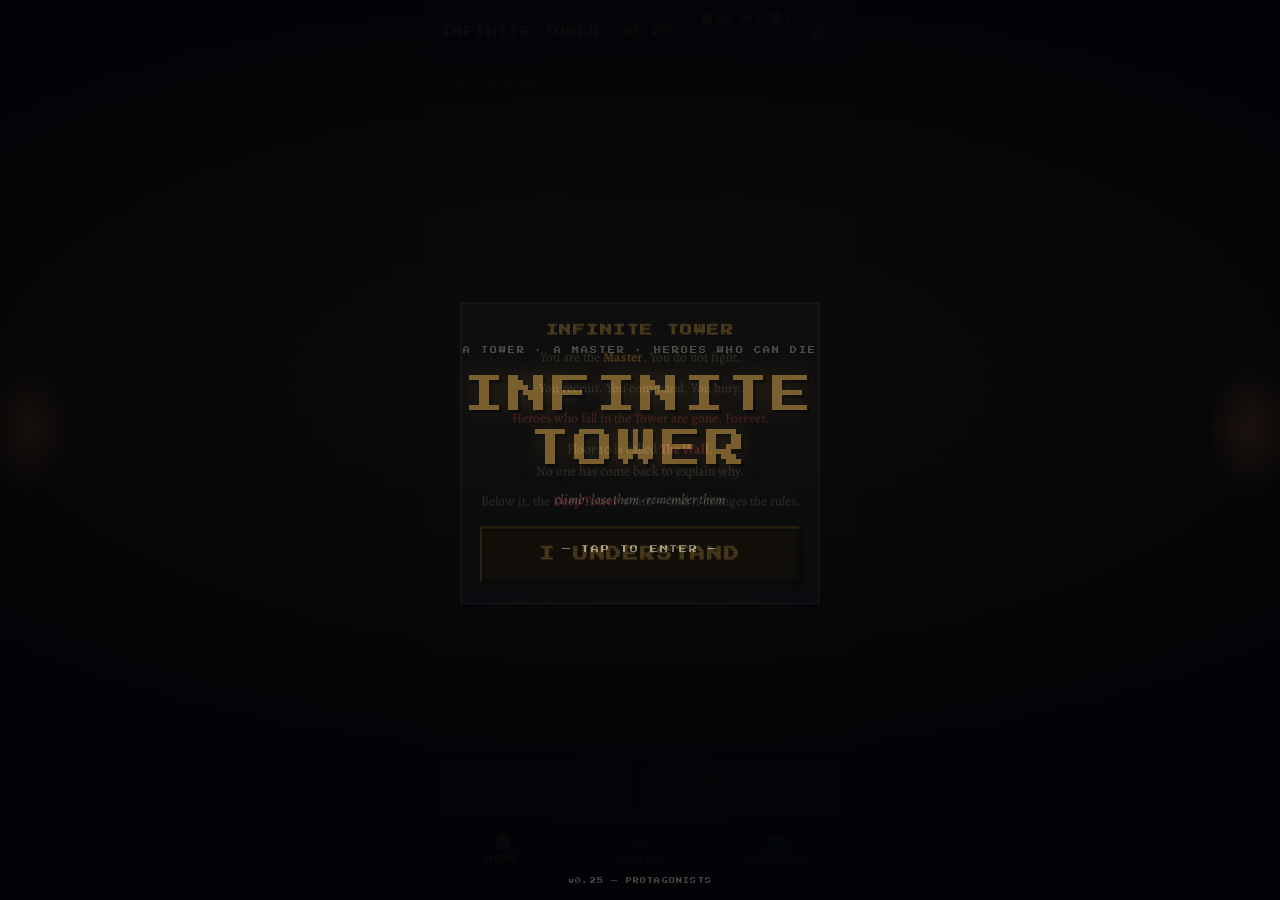
<file: index.html>
<!doctype html>
<html lang="en">
<head>
<meta charset="utf-8">
<meta name="viewport" content="width=device-width,initial-scale=1">
<title>Infinite Tower</title>
<style>
  html,body{margin:0;height:100%;background:#07080c;color:#d8dce4;
    font:16px/1.6 Georgia,serif;display:flex;align-items:center;justify-content:center;text-align:center}
  a{color:#e8b04b;font-size:1.2em;text-decoration:none;border:1px solid #e8b04b;padding:12px 28px}
  a:active{background:#1a1408}
</style>
<meta http-equiv="refresh" content="0;url=v0.3/">
</head>
<body>
<div>
  <p>THE TOWER WAITS</p>
  <p><a href="v0.3/">— ENTER —</a></p>
</div>
</body>
</html>
</file>
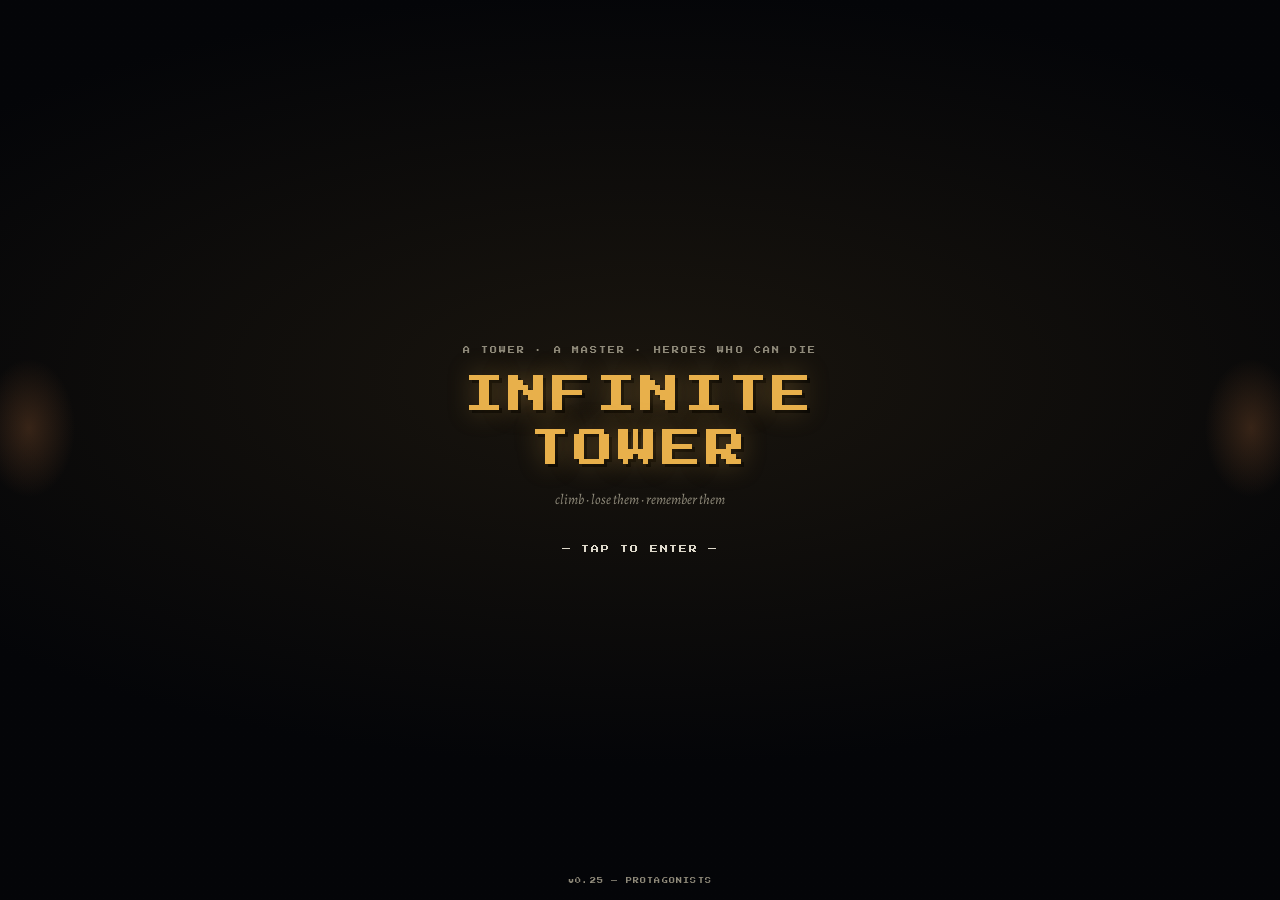
<file: v0.3/index.html>
<!doctype html>
<html lang="en">
<head>
<meta charset="utf-8">
<meta name="viewport" content="width=device-width,initial-scale=1,viewport-fit=cover">
<meta name="theme-color" content="#07080c">
<title>Infinite Tower</title>
<link rel="stylesheet" href="https://fonts.googleapis.com/css2?family=Alegreya:ital,wght@0,400;0,500;0,700;1,400;1,500&family=Cinzel:wght@600;700;800&family=Press+Start+2P&display=swap">
<link rel="stylesheet" href="style.css?v=33">
</head>
<body>
<header id="hdr">
  <h1>INFINITE TOWER <span class="ver">v0.9</span></h1>
  <div class="hstats">
    <span>💰 <b id="h-gold">0</b></span>
    <span>🎟️ <b id="h-permit">0</b></span>
    <span>🪦 <b id="h-mem">0</b></span>
    <button id="h-snd" class="hsnd" type="button" aria-label="toggle sound">🔊</button>
  </div>
</header>
<main id="app"></main>
<nav id="nav"></nav>
<div id="toasts"></div>
<div id="overlay" class="hidden"></div>
<div id="splash">
  <div class="sp-torch sp-l"></div>
  <div class="sp-torch sp-r"></div>
  <div class="sp-kicker">A TOWER · A MASTER · HEROES WHO CAN DIE</div>
  <div class="sp-logo">INFINITE<br>TOWER</div>
  <div class="sp-sub">climb · lose them · remember them</div>
  <div class="sp-tap">— TAP TO ENTER —</div>
  <div class="sp-ver">v0.25 — PROTAGONISTS</div>
</div>
<script src="js/sound.js?v=33"></script>
<script src="js/core.js?v=33"></script>
<script src="js/map.js?v=33"></script>
<script src="js/events.js?v=33"></script>
<script src="js/scene.js?v=33"></script>
<script src="js/combat.js?v=33"></script>
<script src="js/ui.js?v=33"></script>
<script>
/* V0.9.4: title splash — the tap that enters ALSO unlocks audio (autoplay
   policy) and starts the town loop. Removed from the DOM after the fade. */
(function(){
  var sp=document.getElementById('splash');
  if(!sp) return;
  var done=false;
  sp.addEventListener('click',function(){
    if(done) return; done=true;
    try{ if(window.IT&&IT.snd) IT.snd.music('lobby'); }catch(e){}
    sp.className='out';
    setTimeout(function(){ if(sp.parentNode) sp.parentNode.removeChild(sp); },650);
  });
})();
</script>
</body>
</html>
</file>
<file: v0.3/style.css>
/* ============================================================
   INFINITE TOWER v0.3 — style.css
   (AGENT-E foundations · v0.6 AGENT-H3 · v0.7 AGENT-H4 ·
   V0.8 AGENT-FEEL-A "game feel": stone & candle art direction)

   V0.8 retune (AGENT-FEEL-A owns this file's core; FEEL-B and
   FEEL-C append scoped blocks at file end — comment headers):
   - tokens retuned (names kept): deep bg #07080c, layered
     radial-gradient stone/candle light, warm parchment surfaces,
     thin gold hairlines instead of bordered boxes everywhere.
   - type: Cinzel promoted (display, larger, letterspaced);
     body face is now Alegreya (bookish serif). Log stays mono.
   - hero presence: .hero-sprite shared figure system (arched
     stone frame, 2.8s idle bob, .dead = desaturated head-bowed)
     + .nameplate under the sprite.
   - .screenbeat: every UI.go() fades through near-black 260ms
     (0ms under prefers-reduced-motion).
   - buttons: engraved stone/brass, ≥52px.
   ============================================================ */

:root{
  --bg:#07080c; --card:#11141c; --card2:#171b26; --line:#272d3c;
  --txt:#ded9cb; --dim:#8f8a7a; --gold:#e8b04b; --red:#e05263;
  --green:#5fbf77; --blue:#5aa2e8;
  /* V0.8: candle & stone */
  --hair:rgba(232,176,75,.25);          /* thin gold hairline separator */
  --hair-strong:rgba(232,176,75,.45);
  --parchment:#181410;                   /* warm note surface */
  --parchment-edge:#2c2415;
  --ink:#cdb98a;                         /* engraved caption ink */
  --stone-hi:#20263a; --stone-lo:#12151d;
  /* class colors */
  --cWarrior:#d98e3f; --cTank:#7f8fa6; --cRogue:#7ec97e; --cMage:#9b6ee8; --cHealer:#5fd4e0;
  /* axis colors */
  --axCourage:#e05263; --axGreed:#e8b04b; --axLoyalty:#5aa2e8; --axFear:#9b6ee8;
  /* rarity colors */
  --r1:#9aa3b2; --r2:#7ec97e; --r3:#5aa2e8; --r4:#e8b04b;
  /* display faces */
  --disp:Cinzel,Georgia,"Times New Roman",serif;
  --body:Alegreya,Georgia,"Times New Roman",serif;
}

*{box-sizing:border-box;margin:0;padding:0}
html{-webkit-text-size-adjust:100%}
body{
  color:var(--txt);
  font:15.5px/1.6 var(--body);
  max-width:430px;margin:0 auto;
  min-height:100%;
  padding-bottom:calc(20px + env(safe-area-inset-bottom,0px));
  /* layered candle/stone light over deep near-black — CSS only */
  background:
    radial-gradient(140% 62% at 50% -12%, rgba(64,52,28,.20) 0%, rgba(24,20,12,0) 58%),
    radial-gradient(90% 42% at 88% 112%, rgba(46,24,26,.14) 0%, rgba(0,0,0,0) 62%),
    radial-gradient(70% 38% at 6% 104%, rgba(24,28,44,.22) 0%, rgba(0,0,0,0) 58%),
    radial-gradient(120% 120% at 50% 50%, #0a0c12 0%, #07080c 72%);
  background-attachment:fixed;
}

/* ---------- header: carved lintel ---------- */
#hdr{
  position:sticky;top:0;z-index:40;
  background:linear-gradient(180deg,#141824 0%,#0d101a 100%);
  border-bottom:1px solid var(--hair);
  box-shadow:0 1px 0 rgba(0,0,0,.55),0 6px 18px rgba(0,0,0,.35);
  padding:10px 16px;
  padding-top:calc(10px + env(safe-area-inset-top,0px));
  display:flex;justify-content:space-between;align-items:center;gap:10px;
}
#hdr h1{font-size:15px;letter-spacing:.28em;font-family:var(--disp);font-weight:800;white-space:nowrap}
#hdr h1 .ver{color:var(--gold);font-size:10px;letter-spacing:.12em;margin-left:6px;font-family:inherit}
#hdr .hstats{display:flex;gap:12px;color:var(--dim);font-size:13px;white-space:nowrap}
#hdr .hstats b{color:var(--txt);font-weight:700}
#hdr.exped h1 .ver{color:var(--red)}

/* ---------- nav: quiet tabs ---------- */
#nav{
  display:flex;gap:2px;
  background:rgba(13,16,26,.72);
  border-bottom:1px solid var(--hair);
  padding:0 12px;
}
#nav.hidden{display:none}
#nav button{
  flex:1;min-height:46px;
  background:none;border:none;border-bottom:2px solid transparent;
  color:var(--dim);font-family:var(--disp);font-size:12px;font-weight:700;
  letter-spacing:.18em;text-transform:uppercase;cursor:pointer;
  -webkit-tap-highlight-color:transparent;
}
#nav button.on{color:var(--gold);border-bottom-color:var(--gold)}

/* ---------- app + screen beat ---------- */
#app{padding:16px 16px 8px}
.hidden{display:none!important}
/* every UI.go(): the old screen fades through near-black, the new one
   breathes in — 260ms, nothing under prefers-reduced-motion */
#app.beat-in{animation:screenbeat .26s ease-out both}
@keyframes screenbeat{
  from{opacity:0}
  to{opacity:1}
}
h2.scr{
  display:flex;align-items:center;gap:10px;
  font:700 11.5px var(--disp);color:var(--gold);letter-spacing:.3em;
  text-transform:uppercase;margin:4px 0 14px;
}
h2.scr::after{content:'';flex:1;height:1px;background:linear-gradient(90deg,var(--hair-strong),transparent)}
.hint{color:var(--dim);font-size:13px;margin:8px 0;font-style:italic}
.hint b{color:var(--txt);font-style:normal}

/* ---------- full-bleed title card (shared: floor / victory / defeat) ---------- */
.titlecard{
  position:fixed;inset:0;z-index:80;
  display:flex;flex-direction:column;align-items:center;justify-content:center;gap:14px;
  background:radial-gradient(80% 50% at 50% 45%,rgba(20,16,8,.86),rgba(4,5,8,.97));
  color:var(--txt);text-align:center;padding:24px;
  animation:tcfade .9s ease-out both;pointer-events:none;
}
.titlecard .tc-kicker{font:700 11px var(--disp);letter-spacing:.34em;color:var(--dim);text-transform:uppercase}
.titlecard .tc-main{font:800 44px/1.1 var(--disp);letter-spacing:.12em;color:var(--gold)}
.titlecard .tc-sub{font-style:italic;color:var(--dim);font-size:14px}
.titlecard.win .tc-main{color:var(--gold)}
.titlecard.lose .tc-main{color:var(--red)}
@keyframes tcfade{0%{opacity:0}18%{opacity:1}78%{opacity:1}100%{opacity:0}}

/* ---------- buttons: engraved stone / brass ---------- */
button.act{
  position:relative;
  min-height:52px;padding:12px 18px;
  font-family:var(--disp);font-size:13px;font-weight:700;letter-spacing:.08em;
  color:var(--txt);cursor:pointer;border-radius:11px;
  background:linear-gradient(180deg,var(--stone-hi) 0%,var(--stone-lo) 88%);
  border:1px solid #2c3346;border-top-color:#3b4459;border-bottom-color:#0b0d13;
  box-shadow:
    inset 0 1px 0 rgba(255,255,255,.07),
    inset 0 -3px 6px rgba(0,0,0,.42),
    0 2px 8px rgba(0,0,0,.45);
  text-shadow:0 1px 1px rgba(0,0,0,.55);
  -webkit-tap-highlight-color:transparent;
}
button.act:active:not(:disabled){
  transform:translateY(1px);
  box-shadow:inset 0 2px 6px rgba(0,0,0,.55),0 1px 3px rgba(0,0,0,.4);
}
button.act:disabled{opacity:.32;cursor:not-allowed}
button.act.big{font-size:15px;letter-spacing:.12em;padding:15px 22px;min-height:56px}
button.act.gold{
  color:var(--gold);border-color:#5a451c;border-top-color:#6d5524;
  background:linear-gradient(180deg,#2b2312 0%,#1a1408 88%);
  box-shadow:
    inset 0 1px 0 rgba(232,176,75,.22),
    inset 0 -3px 6px rgba(0,0,0,.5),
    0 2px 8px rgba(0,0,0,.45);
}
button.act.danger{color:var(--red);border-color:#57242c;border-top-color:#6a2c36;
  background:linear-gradient(180deg,#26141a 0%,#170c10 88%)}
button.act.wide{width:100%}
.rowbtns{display:flex;gap:10px;flex-wrap:wrap;margin:12px 0}
.rowbtns .grow{flex:1}

/* ============================================================
   HERO SPRITES — the shared figure system (all agents)
   .hero-sprite         arched stone frame, big class emoji
   .hero-sprite.lg      portrait size (hero page / reveals)
   .hero-sprite.sm      roster portrait size
   .hero-sprite.dead    desaturated, head-bowed — never removed
   size = --spr-w (default 104px); screens may override locally
   ============================================================ */
.hero-sprite{
  --spr-w:104px;
  position:relative;width:var(--spr-w);height:calc(var(--spr-w)*1.16);
  display:flex;align-items:flex-end;justify-content:center;
  border-radius:calc(var(--spr-w)*.5) calc(var(--spr-w)*.5) 10px 10px;
  background:
    radial-gradient(120% 90% at 50% 0%,rgba(232,176,75,.10),rgba(0,0,0,0) 55%),
    linear-gradient(180deg,#161a26 0%,#0d0f16 100%);
  border:1px solid #2b3143;border-bottom-color:#0a0c11;
  box-shadow:
    inset 0 0 0 1px rgba(0,0,0,.35),
    inset 0 -8px 14px rgba(0,0,0,.5),
    0 4px 10px rgba(0,0,0,.4);
  animation:spridle 2.8s ease-in-out infinite;
  will-change:transform;
}
.hero-sprite .spr-emoji{
  font-size:calc(var(--spr-w)*.5);line-height:1;
  padding-bottom:calc(var(--spr-w)*.09);
  filter:drop-shadow(0 3px 5px rgba(0,0,0,.55));
}
/* candle warmth pooling at the base of the arch */
.hero-sprite::after{
  content:'';position:absolute;left:12%;right:12%;bottom:0;height:26%;
  background:radial-gradient(60% 100% at 50% 100%,rgba(232,176,75,.14),rgba(0,0,0,0) 75%);
  pointer-events:none;
}
.hero-sprite.lg{--spr-w:128px}
.hero-sprite.sm{--spr-w:56px;animation-duration:3.4s}
.hero-sprite.sm .spr-emoji{padding-bottom:calc(var(--spr-w)*.1)}
/* dead: greyed, head bowed, the light in the arch gone out */
.hero-sprite.dead{
  animation:none;
  filter:saturate(.18) brightness(.6);
  background:linear-gradient(180deg,#101218 0%,#0a0b0f 100%);
  border-color:#1c202b;
}
.hero-sprite.dead::after{opacity:.25}
.hero-sprite.dead .spr-emoji{
  transform:rotate(6deg) translate(6%,10%);
  filter:grayscale(.9) brightness(.7);
}
/* empty arch (vacant party slot) */
.hero-sprite.ghost{
  animation:none;background:none;border:1px dashed rgba(143,138,122,.3);
  box-shadow:none;filter:none;
}
.hero-sprite.ghost .spr-emoji{opacity:.22;filter:none}
@keyframes spridle{
  0%,100%{transform:translateY(0)}
  50%{transform:translateY(-3px)}
}
/* nameplate sits UNDER the sprite — never beside a stats row */
.nameplate{display:flex;flex-direction:column;align-items:center;gap:2px;text-align:center}
.nameplate .np-name{font:700 13px var(--disp);letter-spacing:.08em;color:var(--txt)}
.nameplate .np-sub{font-size:11px;color:var(--dim);letter-spacing:.04em}
.nameplate .np-sub.low{color:var(--red)}

/* ---------- bars (thin, candle-lit) ---------- */
.bar{height:8px;background:rgba(0,0,0,.5);border-radius:4px;overflow:hidden;margin:3px 0;position:relative}
.bar i{display:block;height:100%;background:var(--green);border-radius:4px;
  box-shadow:0 0 6px rgba(95,191,119,.25)}
.bar i.low{background:var(--red);box-shadow:0 0 6px rgba(224,82,99,.3)}
.bar i.gold{background:var(--gold);box-shadow:0 0 6px rgba(232,176,75,.3)}
.bar i.blue{background:var(--blue)}
.bar.slim{height:5px}

/* ============================================================
   LOBBY — "this is my team": the party stands together center
   ============================================================ */
.party-stage{
  position:relative;
  display:flex;justify-content:center;align-items:flex-end;gap:16px;
  margin:20px 0 4px;min-height:196px;
}
/* the floor they stand on: one candle-gold line */
.party-stage::before{
  content:'';position:absolute;left:-6%;right:-6%;bottom:6px;height:1px;
  background:linear-gradient(90deg,transparent,var(--hair-strong) 22%,var(--hair-strong) 78%,transparent);
}
.party-member{
  display:flex;flex-direction:column;align-items:center;gap:8px;
  cursor:pointer;position:relative;padding-bottom:14px;
  -webkit-tap-highlight-color:transparent;
}
.party-member:active .hero-sprite{transform:scale(.97)}
.party-member:nth-child(2) .hero-sprite{animation-delay:-.9s}
.party-member:nth-child(3) .hero-sprite{animation-delay:-1.7s}
.party-member .pm-x{
  position:absolute;top:-6px;right:-8px;z-index:2;
  width:26px;height:26px;border-radius:50%;
  background:rgba(13,16,26,.9);border:1px solid var(--line);
  color:var(--dim);font-size:12px;line-height:1;cursor:pointer;
}
.party-member .pm-x:active{color:var(--red);border-color:var(--red)}
.party-member.empty{cursor:default;opacity:.55}
.stage-empty{
  align-self:center;text-align:center;color:var(--dim);font-style:italic;
  font-size:13.5px;line-height:1.7;padding:26px 20px;
}

/* roster: a quiet horizontal strip of small portraits */
.roster-strip{
  display:flex;gap:14px;overflow-x:auto;
  margin:6px -16px 4px;padding:6px 16px 10px;
  scrollbar-width:thin;
}
.rslot{
  flex:0 0 auto;display:flex;flex-direction:column;align-items:center;gap:5px;
  cursor:pointer;opacity:.78;transition:opacity .15s;
  -webkit-tap-highlight-color:transparent;
}
.rslot:active{opacity:1}
.rslot .rnm{
  font:700 10.5px var(--disp);letter-spacing:.05em;color:var(--dim);
  max-width:60px;overflow:hidden;text-overflow:ellipsis;white-space:nowrap;
}
.rslot.inparty .hero-sprite{border-color:var(--hair-strong);
  box-shadow:inset 0 0 0 1px rgba(232,176,75,.25),0 4px 10px rgba(0,0,0,.4)}
.rslot.inparty .rnm{color:var(--gold)}

/* the one bottom action bar */
.lobby-actions{display:flex;gap:10px;margin:18px 0 6px}
.lobby-actions .act{flex:1;min-height:54px;padding:12px 8px;font-size:12px;letter-spacing:.06em}

/* master panel: slim parchment strip */
.mpanel{
  background:linear-gradient(180deg,#1d1810 0%,#14100a 100%);
  border:1px solid var(--parchment-edge);border-left:2px solid var(--gold);
  border-radius:8px;padding:9px 13px;margin:14px 0 4px;
}
.mpanel .mp-row{display:flex;justify-content:space-between;align-items:baseline;gap:8px}
.mpanel .mp-lv{font:700 11px var(--disp);letter-spacing:.18em;color:var(--ink)}
.mpanel .mp-lv b{color:var(--gold);font-size:13px;letter-spacing:.1em}
.mpanel .mp-exp{color:var(--dim);font-size:11.5px;white-space:nowrap}
.mpanel .mp-next{font-size:11.5px;color:var(--dim);margin-top:4px;font-style:italic}

/* ---------- stars ---------- */
.stars{color:var(--gold);letter-spacing:1px;font-size:12px;white-space:nowrap}
.stars.r1{color:var(--r1)} .stars.r2{color:var(--r2)}
.stars.r3{color:var(--r3)} .stars.r4{color:var(--r4)}

/* ============================================================
   HERO PROFILE — a page in a book: arched portrait, chapters
   ============================================================ */
.pf-portrait{
  display:flex;flex-direction:column;align-items:center;gap:6px;
  text-align:center;margin:6px 0 4px;
}
.pf-portrait .hero-sprite{margin-bottom:6px}
.pf-name{font:800 26px var(--disp);letter-spacing:.14em;margin-top:2px}
.pf-cls{font:700 11px var(--disp);letter-spacing:.3em;text-transform:uppercase;color:var(--dim)}
.pf-stars{margin-top:2px}
.pf-pers{margin-top:8px;font-style:italic;color:var(--dim);font-size:13.5px;line-height:1.55}
.pf-pers b{color:var(--txt);font-style:normal}
.pf-down{margin-top:6px;color:var(--red);font-style:italic;font-size:12.5px}
/* stats demoted to one quiet line — the person is the hero */
.statline{
  text-align:center;color:var(--dim);font-size:12px;letter-spacing:.03em;
  margin:10px 0 4px;padding-bottom:12px;border-bottom:1px solid var(--hair);
}
.statline b{color:var(--txt);font-weight:700}

/* chapters: kicker + prose, never tables */
.chapter{margin:20px 0}
.chapter-kicker{
  display:flex;align-items:baseline;gap:10px;
  font:700 11px var(--disp);letter-spacing:.3em;color:var(--gold);
  text-transform:uppercase;margin-bottom:10px;
}
.chapter-kicker .chn{color:var(--dim);letter-spacing:.15em}
.chapter-kicker::after{content:'';flex:1;height:1px;background:linear-gradient(90deg,var(--hair),transparent);align-self:center}
.chapter .prose{color:var(--dim);font-size:14px;line-height:1.65}
.chapter .prose b{color:var(--txt)}
.chapter .prose em{color:var(--txt)}
.kvrow{display:flex;justify-content:space-between;font-size:13.5px;color:var(--dim);padding:3px 0}
.kvrow b{color:var(--txt)}

/* kit entries: titled prose + quiet chips */
.kitrow{margin:10px 0;padding-left:12px;border-left:1px solid var(--hair)}
.kitrow .kitname{font:700 13.5px var(--disp);letter-spacing:.06em;color:var(--txt)}
.kitrow .kitdesc{color:var(--dim);font-size:13px;font-style:italic;margin-top:2px;line-height:1.55}
.kitchips{display:flex;flex-wrap:wrap;gap:5px;margin-top:6px}
.chip{
  font-size:9.5px;font-weight:800;letter-spacing:.8px;padding:2px 7px;
  border-radius:4px;border:1px solid var(--line);color:var(--dim);
  background:rgba(0,0,0,.25);white-space:nowrap;
}
.chip.pwr{color:var(--red);border-color:rgba(224,82,99,.4)}
.chip.heal{color:var(--green);border-color:rgba(95,191,119,.4)}
.chip.cd{color:var(--gold);border-color:var(--hair-strong)}
.chip.once{color:var(--blue);border-color:rgba(90,162,232,.4)}
.chip.cost{color:var(--red);border-color:rgba(224,82,99,.4)}
.chip.cond{color:var(--blue)}
.kit-empty{color:var(--dim);font-style:italic;font-size:13px;padding:4px 0}
.reactionrow{
  margin-top:12px;padding-top:10px;border-top:1px dashed var(--line);
  font-size:13.5px;color:var(--dim);font-style:italic;line-height:1.55;
}
.reactionrow .rx-tag{
  font-style:normal;font-weight:800;letter-spacing:.2em;
  font-size:10px;color:var(--gold);margin-right:7px;font-family:var(--disp);
}
.reactionrow b{color:var(--txt);font-style:normal}
.reactionrow.traitrow{margin-top:8px}
.reactionrow.traitrow .rx-tag{color:var(--blue)}

/* the mind: axes as thin candle-gold bars */
.axline{display:grid;grid-template-columns:76px 1fr 30px;align-items:center;gap:10px;margin:9px 0}
.axline .lab{font:700 10px var(--disp);letter-spacing:.22em;color:var(--dim)}
.axline .num{text-align:right;font-size:11px;color:var(--ink)}
.axisbar{position:relative;height:3px;background:rgba(0,0,0,.5);overflow:hidden;border-radius:2px}
.axisbar .fill{position:absolute;top:0;left:0;bottom:0;border-radius:2px;
  background:linear-gradient(90deg,rgba(232,176,75,.55),var(--gold));
  box-shadow:0 0 6px rgba(232,176,75,.35)}
.axisbar .ticks{
  position:absolute;inset:0;pointer-events:none;
  background:repeating-linear-gradient(90deg,transparent 0,transparent calc(10% - 1px),rgba(143,138,122,.22) calc(10% - 1px),rgba(143,138,122,.22) 10%);
}

/* bonds: thin bars, names in prose order */
.bondrow{display:grid;grid-template-columns:84px 1fr 62px;gap:10px;align-items:center;margin:9px 0}
.bondrow .bnm{font-size:12.5px;color:var(--txt);white-space:nowrap;overflow:hidden;text-overflow:ellipsis}
.bondbar{position:relative;height:3px;background:rgba(0,0,0,.5);overflow:hidden;border-radius:2px}
.bondbar i{position:absolute;top:0;bottom:0;border-radius:2px;min-width:1px}
.bondbar i.pos{left:50%;background:var(--green)}
.bondbar i.neg{right:50%;background:var(--red)}
.bondbar::after{content:'';position:absolute;left:50%;top:-1px;bottom:-1px;width:1px;background:var(--dim);opacity:.5}
.bondrow .blab{text-align:right;font:800 9.5px var(--disp);letter-spacing:.14em}
.bondrow .blab.rival{color:var(--red)}
.bondrow .blab.neutral{color:var(--dim)}
.bondrow .blab.bonded{color:var(--green)}
.mournrow{
  display:flex;align-items:center;gap:8px;color:var(--dim);
  font-size:12.5px;font-style:italic;padding:7px 0;border-bottom:1px dashed var(--line);
}
.mem-item{font-size:13.5px;color:var(--dim);font-style:italic;margin:8px 0;line-height:1.55}
.mem-item .fl{font-style:normal;font-size:11px;color:var(--ink);opacity:.85;letter-spacing:.06em}

/* gear: worn slots + pack (quiet rows, engraved small buttons) */
.eqslot,.invrow{
  display:flex;justify-content:space-between;align-items:center;gap:10px;
  background:rgba(0,0,0,.18);border:1px solid var(--line);border-radius:8px;
  padding:8px 10px;margin:7px 0;min-height:52px;
}
.eqslot .eqi,.invrow .eqi{min-width:0;flex:1}
.eqslot .eqnm,.invrow .eqnm{font-weight:700;font-size:13.5px}
.eqslot .eqnm.dim,.invrow .eqnm.dim{color:var(--dim);font-weight:400;font-style:italic}
.eqslot .eqst,.invrow .eqst{color:var(--gold);font-size:11.5px;margin-top:2px;letter-spacing:.5px}
.eqslot .eqhist,.invrow .eqhist{color:var(--dim);font-size:11px;font-style:italic;margin-top:2px}
.eqslot .eqmeta{display:flex;flex-direction:column;align-items:flex-end;gap:6px;flex-shrink:0}
.eqslot .slottag{font:800 9px var(--disp);color:var(--ink);letter-spacing:.24em}
.eqslot button,.invrow button{min-height:44px;min-width:92px;padding:8px 12px;font-size:11.5px}
.eqinvh{font:700 10px var(--disp);color:var(--dim);letter-spacing:.28em;margin:16px 0 6px}

/* ============================================================
   TOWER — carved ledges climbing into the dark
   ============================================================ */
.tower{margin-top:4px}
.frow{
  position:relative;
  display:flex;align-items:center;justify-content:space-between;gap:12px;
  min-height:64px;padding:13px 4px 15px;margin:0;cursor:pointer;
  background:linear-gradient(180deg,rgba(255,255,255,.028),rgba(255,255,255,0) 82%);
  border:none;border-top:1px solid rgba(143,138,122,.14);
  border-radius:0;
}
.frow:first-child{border-top:none}
/* the carved ledge edge under each stair */
.frow::after{
  content:'';position:absolute;left:0;right:0;bottom:0;height:2px;
  background:linear-gradient(90deg,rgba(0,0,0,.65),rgba(0,0,0,.28) 30%,rgba(0,0,0,.28) 70%,rgba(0,0,0,.65)),
             linear-gradient(180deg,rgba(255,255,255,.05),rgba(0,0,0,0));
  border-radius:2px;
}
.frow:active:not(.locked){background:linear-gradient(180deg,rgba(232,176,75,.06),rgba(255,255,255,0) 90%)}
.frow .fmain{display:flex;flex-direction:column;gap:3px;min-width:0}
.frow .fname{font:800 16px var(--disp);letter-spacing:.14em;color:var(--txt)}
.frow .fthreat{font:700 9.5px var(--disp);letter-spacing:.3em;color:var(--gold);opacity:.85}
.frow .frule{font-size:11px;letter-spacing:.05em;color:var(--dim);font-style:italic}
.frow .frule b{color:var(--txt);font-style:normal;font-variant:small-caps;letter-spacing:.12em}
.frow .fstat{font:700 10.5px var(--disp);letter-spacing:.18em;color:var(--dim);text-align:right;white-space:nowrap}
.frow.cleared .fname{color:var(--dim)}
.frow.cleared .fstat{color:var(--green)}
.frow.locked{opacity:.32;cursor:not-allowed}
.frow.next .fstat{color:var(--gold)}
.frow.next .fname{text-shadow:0 0 14px rgba(232,176,75,.35)}
.frow.wall .fname{color:var(--red)}
.frow.wall .fstat{color:var(--red)}
.frow.wall.cleared .fname{color:var(--green)}
.frow.wall.cleared .fstat{color:var(--green)}
.frow.ml .fstat{color:var(--red)}

/* knowledge: parchment notes */
.panel{
  background:linear-gradient(180deg,#1c1712 0%,#14100b 100%);
  border:1px solid var(--parchment-edge);border-left:2px solid var(--gold);
  border-radius:8px;padding:13px 15px;margin-top:16px;
}
.panel h3{font:700 11px var(--disp);letter-spacing:.22em;color:var(--gold);margin-bottom:8px}
.kv{color:var(--dim);font-size:13.5px;line-height:1.6}
.kv b{color:var(--txt)}
.unknown{color:var(--red);font-style:italic}

/* ============================================================
   MEMORIAL — a wall of arched stone plaques
   ============================================================ */
.memorial-wall{display:flex;flex-direction:column;gap:14px;margin-top:6px}
.plaque{
  position:relative;text-align:center;
  background:linear-gradient(180deg,#151823 0%,#0e1017 100%);
  border:1px solid #262c3a;border-bottom-color:#0a0c11;
  border-radius:72px 72px 8px 8px;
  padding:20px 18px 13px;
  box-shadow:
    inset 0 0 0 1px rgba(0,0,0,.3),
    inset 0 -8px 14px rgba(0,0,0,.45),
    0 3px 8px rgba(0,0,0,.4);
}
.plaque .pl-kicker{font:700 9px var(--disp);letter-spacing:.34em;color:var(--dim)}
.plaque .pl-name{font:800 18px var(--disp);letter-spacing:.16em;margin:5px 0 2px}
.plaque .dead-tag{color:var(--red);font:800 9px var(--disp);letter-spacing:.3em}
.plaque .pl-ic{font-size:22px;opacity:.75;margin-bottom:2px}
.plaque .pl-sub{color:var(--dim);font-size:12px;margin-top:5px;letter-spacing:.04em}
.plaque .pl-sub b{color:var(--red)}
.plaque .pl-epi{color:var(--dim);font-style:italic;font-size:13px;margin-top:8px;line-height:1.55}
.plaque .pl-carry,.plaque .pl-mourn{color:var(--dim);font-size:11.5px;margin-top:5px;letter-spacing:.02em}
.plaque .pl-mourn{font-style:italic}

/* ---------- map screen containers (map internals: map.js) ---------- */
.tstrip{
  display:flex;gap:14px;flex-wrap:wrap;align-items:center;
  background:rgba(17,20,28,.7);border:1px solid var(--line);border-radius:10px;
  padding:8px 14px;margin-bottom:10px;color:var(--dim);font-size:13px;
}
.tstrip b{color:var(--txt)}
#map-box{
  position:relative;background:#080a0e;border:1px solid var(--line);
  border-radius:12px;height:330px;overflow:hidden;margin:10px 0;
}
.hpstrip{display:grid;grid-template-columns:repeat(3,1fr);gap:8px;margin:10px 0}
.hpcell{background:rgba(17,20,28,.7);border:1px solid var(--line);border-radius:8px;padding:6px 9px;font-size:12px}
.hpcell .h1{display:flex;justify-content:space-between;gap:6px}
.hpcell .h1 span:first-child{white-space:nowrap;overflow:hidden;text-overflow:ellipsis}

/* ---------- event / battle containers ---------- */
#event-box{margin:8px 0}
#battle-view{display:flex;flex-direction:column;gap:10px;min-height:300px}

/* ---------- loot / campfire cards (objects — card allowed) ---------- */
.lootcard{
  background:linear-gradient(180deg,#1c1712,#14100b);
  border:1px solid var(--parchment-edge);border-left:2px solid var(--gold);
  border-radius:12px;padding:22px 18px;text-align:center;margin:14px 0;
}
.lootcard .lic{font-size:38px}
.lootcard .lt{font:700 14px var(--disp);letter-spacing:.3em;color:var(--gold);margin:8px 0 4px}
.lootcard .amt{font-size:30px;font-weight:800;color:var(--gold)}
.lootcard .fl{color:var(--dim);font-style:italic;font-size:13px;margin:8px 0 2px}
.restcard{
  background:linear-gradient(180deg,#141a15,#0d120e);
  border:1px solid #1f3327;border-left:2px solid var(--green);
  border-radius:12px;padding:22px 18px;text-align:center;margin:14px 0;
}
.restcard .lic{font-size:38px}
.restcard .lt{font:700 14px var(--disp);letter-spacing:.3em;color:var(--green);margin:8px 0 4px}
.restcard .fl{color:var(--dim);font-style:italic;font-size:13px;margin:8px 0 2px}
.remainscard{
  background:linear-gradient(180deg,#151823,#0e1017);
  border:1px solid #262c3a;border-left:2px solid var(--dim);
  border-radius:12px;padding:22px 16px;text-align:center;margin:14px 0;
}
.remainscard .ric{font-size:38px;line-height:1.1}
.remainscard .rt{font:700 12px var(--disp);letter-spacing:.3em;color:var(--dim);margin:8px 0 4px}
.remainscard .rnm{font:800 20px var(--disp);letter-spacing:.1em}
.remainscard .rsub{color:var(--dim);font-size:12.5px;margin-top:3px}
.remainscard .repi{color:var(--dim);font-style:italic;font-size:13px;margin-top:8px}
.remainscard .rgear{margin-top:12px;text-align:left;border-top:1px dashed var(--line);padding-top:4px}
.remainscard .gitem{
  display:flex;justify-content:space-between;align-items:center;gap:10px;
  padding:7px 0;border-bottom:1px dashed var(--line);font-size:13px;
}
.remainscard .gitem .gst{color:var(--gold);font-size:11.5px;white-space:nowrap}

/* ---------- result screen ---------- */
.rhead{
  text-align:center;font-family:var(--disp);font-weight:800;
  font-size:21px;letter-spacing:.24em;border-radius:12px;
  padding:16px 10px;margin:6px 0 12px;border:1px solid var(--line);
}
.rhead.win{color:var(--gold);border-color:var(--gold);background:rgba(232,176,75,.06)}
.rhead.lose{color:var(--red);border-color:var(--red);background:rgba(224,82,99,.06)}
.rhead.mid{color:var(--dim)}
.rline{display:flex;justify-content:space-between;gap:10px;padding:6px 0;font-size:13.5px;color:var(--dim);border-bottom:1px dashed rgba(143,138,122,.16)}
.rline b{color:var(--txt)}
.rline .gold{color:var(--gold)}
.deadcard{
  background:rgba(17,20,28,.7);border:1px solid var(--line);border-left:3px solid var(--red);
  border-radius:10px;padding:10px 13px;margin:8px 0;
}
.deadcard .dnm{font-weight:700}
.deadcard .dsub{color:var(--dim);font-size:12.5px;margin-top:2px}
.deadcard .depi{color:var(--dim);font-style:italic;font-size:12.5px;margin-top:4px}
.griefline{padding:6px 0;font-size:14px;color:var(--dim);border-bottom:1px dashed rgba(143,138,122,.16)}
.griefline:last-child{border-bottom:none}
.rline .lean{color:var(--txt);font-size:12px;text-align:right;max-width:62%}

/* ---------- recruit reveal: the arched gate ---------- */
.reveal{text-align:center;padding:6px 4px 2px}
.reveal .rv-tag{font:700 9.5px var(--disp);letter-spacing:.34em;color:var(--dim);text-transform:uppercase}
.reveal .rv-sprite{display:flex;justify-content:center;margin:12px 0 6px}
.reveal .rv-name{font:800 26px var(--disp);letter-spacing:.16em;margin:2px 0}
.reveal .rv-cls{font:700 11px var(--disp);letter-spacing:.28em;text-transform:uppercase;margin-bottom:6px}
.reveal .rv-line{color:var(--dim);font-style:italic;font-size:13.5px;margin:10px 0 4px;line-height:1.55}
.reveal .rv-line b{color:var(--txt);font-style:normal}
.reveal .rv-stats{display:flex;justify-content:center;gap:14px;flex-wrap:wrap;font-size:12.5px;color:var(--dim);margin:8px 0}
.reveal .rv-stats b{color:var(--txt)}
.reveal .axwrap{max-width:280px;margin:10px auto 0;text-align:left}
@keyframes rvin{from{opacity:0;transform:translateY(10px) scale(.96)}}

/* ---------- toasts ---------- */
#toasts{
  position:fixed;left:50%;transform:translateX(-50%);
  bottom:calc(80px + env(safe-area-inset-bottom,0px));
  display:flex;flex-direction:column;gap:8px;z-index:99;
  width:min(92vw,380px);pointer-events:none;
}
.toast{
  background:linear-gradient(180deg,#1d1810,#14100a);border:1px solid var(--parchment-edge);
  border-left:2px solid var(--gold);color:var(--txt);
  border-radius:10px;padding:11px 14px;font-size:13.5px;line-height:1.45;
  animation:tin .25s;box-shadow:0 4px 18px rgba(0,0,0,.55);
}
@keyframes tin{from{opacity:0;transform:translateY(8px)}}

/* ---------- overlay ---------- */
#overlay{
  position:fixed;inset:0;z-index:90;
  background:rgba(4,5,8,.94);
  display:flex;align-items:center;justify-content:center;
  padding:22px 18px;padding-top:calc(22px + env(safe-area-inset-top,0px));
  overflow-y:auto;
}
#overlay.hidden{display:none}
.obox{
  background:linear-gradient(180deg,#1c1712,#120e09);
  border:1px solid var(--parchment-edge);border-radius:14px;
  max-width:360px;width:100%;padding:20px 18px;text-align:center;
  animation:tin .25s;
}
.obox h3{font:700 17px var(--disp);letter-spacing:.22em;margin-bottom:10px;color:var(--gold)}
.obox p{color:var(--dim);font-size:13.5px;margin:9px 0;line-height:1.6}
.obox p b{color:var(--txt)}
.obox p.warn{color:var(--red)}
.obox .obtns{display:flex;flex-direction:column;gap:10px;margin-top:14px}
.obox .obtns .act{width:100%}
.obox .orsplit{display:flex;gap:10px}
.obox .orsplit .act{flex:1}

/* ---------- module error card ---------- */
.moderr{
  background:rgba(224,82,99,.08);border:1px dashed var(--red);border-radius:10px;
  padding:14px;color:var(--red);font-size:13px;margin:12px 0;line-height:1.5;
}
.moderr b{letter-spacing:.1em}

/* ---------- V0.5: floor-rule chip (battle header) ---------- */
.rulechip{
  display:flex;align-items:baseline;gap:8px;flex-wrap:wrap;
  background:rgba(17,20,28,.7);border:1px solid var(--line);border-left:3px solid var(--gold);
  border-radius:10px;padding:8px 12px;margin:0 0 10px;
  font-size:12px;color:var(--dim);line-height:1.4;
}
.rulechip b{color:var(--txt);letter-spacing:.1em;white-space:nowrap}
.rulechip.rc-dark{border-left-color:var(--axFear)}
.rulechip.rc-blood{border-left-color:var(--red)}
.rulechip.rc-betray{border-left-color:var(--green)}
.rulechip.rc-king{border-left-color:var(--red);background:rgba(224,82,99,.08)}
.rulechip.rc-king b{color:var(--red)}

/* ---------- V0.6: master command rail (battle screen) ---------- */
#it-cmdrail{display:flex;flex-direction:column;gap:5px;margin:2px 0}
#it-cmdrail .mcr-btns{display:flex;gap:6px;flex-wrap:wrap}
.mcr-btn{
  flex:1 1 30%;min-height:44px;min-width:96px;
  background:linear-gradient(180deg,#241f12,#161207);color:var(--gold);
  border:1px solid rgba(232,176,75,.4);border-top-color:rgba(232,176,75,.55);
  border-radius:9px;font:800 11px var(--disp);letter-spacing:.12em;
  cursor:pointer;-webkit-tap-highlight-color:transparent;
  box-shadow:inset 0 1px 0 rgba(232,176,75,.15),inset 0 -2px 4px rgba(0,0,0,.4);
}
.mcr-btn:active:not(:disabled){transform:translateY(1px)}
.mcr-btn:disabled{color:var(--dim);border-color:var(--line);cursor:not-allowed;opacity:.5;box-shadow:none}
#it-cmdrail .mcr-note{font-size:10.5px;color:var(--dim);font-style:italic;line-height:1.4}

/* ---------- motion & misc ---------- */
@media (prefers-reduced-motion: reduce){
  *{animation:none!important;transition:none!important}
}
::selection{background:var(--gold);color:#07080c}

/* ==== AGENT-FEEL-B: scoped battle styles append below ==== */

/* ==== AGENT-FEEL-C: scoped expedition styles (V0.8) =====================
   EXPEDITION screens only — map scene (torchlit climb frame over map.js's
   own render), marching party strip, flavor line, node moments (treasure /
   rest / remains), result title card + parchment ledger, event container.
   Shares AGENT-FEEL-A's .titlecard / .hero-sprite / tokens (--hair,
   --parchment, --disp, --body); scoped fallbacks mirror A's sprite frame
   so the strip survives even mid-merge. No edits above this block.
   ======================================================================== */

/* ---------- scene shell ---------- */
.exp-scene{padding:2px 0 4px}
.exp-kicker{
  display:flex;align-items:center;gap:9px;
  font:700 11px var(--disp);letter-spacing:.3em;text-transform:uppercase;
  color:var(--gold);margin:4px 0 6px;white-space:nowrap;
}
.exp-kicker .k-floor{color:var(--txt)}
.exp-kicker .k-rule{color:var(--dim);letter-spacing:.22em}
.exp-kicker .dot{flex:none;width:3px;height:3px;border-radius:50%;background:var(--hair-strong)}
.exp-kicker::after{content:'';flex:1;height:1px;background:linear-gradient(90deg,var(--hair-strong),transparent)}
.exp-tally{
  display:flex;align-items:baseline;gap:8px;flex-wrap:wrap;
  color:var(--dim);font-size:12px;font-style:italic;margin:2px 0 8px;
}
.exp-tally b{color:var(--txt);font-style:normal}
.exp-tally .dot{color:var(--hair-strong);font-style:normal}

/* ---------- the climb: torchlit frame around map.js's render ---------- */
.climb-frame{
  position:relative;border-radius:14px;margin:6px 0 4px;
  border:1px solid var(--line);
  background:
    radial-gradient(46% 30% at 50% 0%, rgba(232,176,75,.09), rgba(0,0,0,0) 70%),
    radial-gradient(60% 26% at 50% 106%, rgba(232,176,75,.13), rgba(0,0,0,0) 72%),
    radial-gradient(120% 100% at 50% 45%, #10131c 0%, #07080c 78%);
  box-shadow:inset 0 0 0 1px rgba(0,0,0,.55), 0 6px 18px rgba(0,0,0,.35);
}
.climb-frame #map-box{
  position:relative;height:358px;margin:0;
  background:none;border:none;border-radius:inherit;
}
.climb-frame .it-mapwrap{
  height:100%;min-height:358px;border:none;border-radius:0;background:transparent;
}
/* darkness vignette at the edges — never eats a click */
.climb-frame::after{
  content:'';position:absolute;inset:0;z-index:5;border-radius:inherit;
  background:
    radial-gradient(78% 62% at 50% 46%, rgba(0,0,0,0) 46%, rgba(3,4,7,.55) 82%, rgba(2,3,6,.92) 100%);
  box-shadow:inset 0 0 26px rgba(0,0,0,.75);
  pointer-events:none;
}
/* node restyle: stone discs over map.js's base (specificity beats its
   injected sheet; type hues / reach / cleared states still apply) */
.climb-frame .it-mapwrap .mapnode{
  background:radial-gradient(circle at 34% 28%, #262c3f 0%, #12151d 72%);
  border:1px solid #2e3548;
  box-shadow:
    inset 0 1px 0 rgba(255,255,255,.07),
    inset 0 -6px 10px rgba(0,0,0,.5),
    0 3px 8px rgba(0,0,0,.55);
}
.climb-frame .it-mapwrap .mapnode.reach{
  border-color:#4a5268;
  box-shadow:
    inset 0 1px 0 rgba(255,255,255,.08),
    inset 0 -6px 10px rgba(0,0,0,.5),
    0 0 14px rgba(232,176,75,.22);
}
.climb-frame .it-mapwrap .mapnode.cur{
  border-color:var(--gold);
  box-shadow:
    inset 0 1px 0 rgba(255,255,255,.1),
    inset 0 -6px 10px rgba(0,0,0,.5),
    0 0 0 2px rgba(232,176,75,.85),
    0 0 22px rgba(232,176,75,.42);
  animation:curpulse 2.6s ease-in-out infinite;
}
.climb-frame .it-mapwrap .mapnode.cur .ic{text-shadow:0 0 10px rgba(232,176,75,.65)}
@keyframes curpulse{
  0%,100%{box-shadow:inset 0 1px 0 rgba(255,255,255,.1),inset 0 -6px 10px rgba(0,0,0,.5),
    0 0 0 2px rgba(232,176,75,.85),0 0 18px rgba(232,176,75,.32)}
  50%{box-shadow:inset 0 1px 0 rgba(255,255,255,.1),inset 0 -6px 10px rgba(0,0,0,.5),
    0 0 0 2px rgba(232,176,75,.95),0 0 30px rgba(232,176,75,.55)}
}
/* torchlit edges: dead paths sink, live paths hold candle-warm light */
.climb-frame .it-mapsvg line{stroke:#232838;stroke-width:.7}
.climb-frame .it-mapsvg line.e-live{stroke:rgba(232,176,75,.38);stroke-width:.95}

/* ---------- flavor line ---------- */
.map-flavor{
  text-align:center;font-style:italic;color:var(--dim);
  font-size:13.5px;margin:8px 0 14px;letter-spacing:.02em;
}

/* ---------- marching party strip ---------- */
.march-strip{display:flex;justify-content:center;gap:16px;margin:2px 0 6px}
.march-fig{display:flex;flex-direction:column;align-items:center;gap:5px;width:86px;min-width:0}
/* sizes A's shared sprite for the road; the frame declarations mirror
   A's so the figure stands alone if the core block shifts mid-merge */
.march-strip .hero-sprite{
  --spr-w:64px;
  position:relative;width:var(--spr-w);height:calc(var(--spr-w)*1.16);
  display:flex;align-items:flex-end;justify-content:center;
  border-radius:calc(var(--spr-w)*.5) calc(var(--spr-w)*.5) 10px 10px;
  background:linear-gradient(180deg,#161a26 0%,#0d0f16 100%);
  border:1px solid #2b3143;border-bottom-color:#0a0c11;
  box-shadow:inset 0 0 0 1px rgba(0,0,0,.35),0 4px 10px rgba(0,0,0,.4);
}
.march-strip .hero-sprite .spr-emoji{
  font-size:calc(var(--spr-w)*.5);line-height:1;
  filter:drop-shadow(0 3px 5px rgba(0,0,0,.55));
}
.march-strip .march-fig:nth-child(2) .hero-sprite{animation-delay:-.9s}
.march-strip .march-fig:nth-child(3) .hero-sprite{animation-delay:-1.7s}
.march-name{
  font:700 11px var(--disp);letter-spacing:.07em;color:var(--txt);
  max-width:100%;white-space:nowrap;overflow:hidden;text-overflow:ellipsis;
}
.march-hp{
  width:100%;height:3px;border-radius:2px;overflow:hidden;
  background:rgba(0,0,0,.6);box-shadow:0 1px 0 rgba(0,0,0,.4);
}
.march-hp i{display:block;height:100%;background:var(--green);border-radius:2px}
.march-hp i.low{background:var(--red)}
.march-fig.vacant{opacity:.5}
.march-fig.down .march-name{color:var(--dim)}

/* ---------- quiet carved controls ---------- */
.map-actions{display:flex;gap:10px;margin:12px 0 6px}
.map-actions .act{
  flex:1;min-height:46px;padding:9px 14px;
  font-size:12.5px;letter-spacing:.05em;font-weight:600;
  color:var(--dim);
  background:linear-gradient(180deg,#151927 0%,#0e111b 100%);
  border:1px solid #262c3e;
  box-shadow:inset 0 1px 0 rgba(255,255,255,.05),0 2px 5px rgba(0,0,0,.4);
  text-shadow:0 1px 0 rgba(0,0,0,.7);
}
.map-actions .act:active:not(:disabled){
  transform:translateY(1px);
  box-shadow:inset 0 2px 5px rgba(0,0,0,.6);
}
.map-actions .act:disabled{opacity:.35}
.map-actions #m-abandon{
  color:rgba(224,82,99,.85);border-color:rgba(224,82,99,.3);
}
.map-actions.solemn{flex-direction:column;margin-top:14px}
.map-actions.solemn .act{min-height:50px;font-size:14px;color:var(--txt)}
.map-actions.solemn #rm-bury{color:var(--dim)}

/* ---------- node moments (treasure / rest / remains) ---------- */
.node-scene{text-align:center;padding:6px 2px}
.node-moment{max-width:340px;margin:0 auto;padding:18px 6px 4px;animation:nmoment .5s ease-out both}
@keyframes nmoment{from{opacity:0;transform:translateY(8px)}to{opacity:1;transform:none}}
.node-icon{
  font-size:64px;line-height:1;margin-bottom:12px;
  filter:drop-shadow(0 6px 20px rgba(232,176,75,.28));
}
.node-icon.fire{animation:torchflicker 2.4s ease-in-out infinite}
@keyframes torchflicker{
  0%,100%{filter:drop-shadow(0 6px 18px rgba(232,176,75,.3));transform:none}
  40%{filter:drop-shadow(0 8px 26px rgba(232,176,75,.44));transform:translateY(-1px) scale(1.02)}
  70%{filter:drop-shadow(0 5px 16px rgba(232,176,75,.24));transform:none}
}
.node-icon.dim{filter:grayscale(.35) drop-shadow(0 6px 16px rgba(0,0,0,.5))}
.node-title{font:800 22px var(--disp);letter-spacing:.18em;color:var(--gold);margin:2px 0 6px}
.node-title.small{font-size:14px;letter-spacing:.24em;color:var(--dim)}
.node-amount{font:800 34px var(--disp);color:var(--gold)}
.node-amount small{font-size:18px;letter-spacing:.05em}
.node-prose{
  font-family:var(--body);font-size:15.5px;line-height:1.65;color:var(--txt);
  max-width:300px;margin:12px auto 0;
}
.node-prose.node-quiet{color:var(--dim);font-size:13.5px;font-style:italic}
.node-quote{font-style:italic;color:var(--dim);font-size:14.5px;margin:12px auto 0;max-width:300px}
.node-quote.big{
  font-size:16.5px;color:var(--txt);max-width:320px;margin:16px auto 4px;padding:12px 0;
  border-top:1px solid var(--hair);border-bottom:1px solid var(--hair);
}
.node-name{font:800 24px var(--disp);letter-spacing:.1em;color:var(--txt);margin:2px 0 4px}
.node-sub{font-size:12px;letter-spacing:.14em;text-transform:uppercase;color:var(--dim)}
.node-gear{margin:16px auto 0;max-width:320px;border-top:1px solid var(--hair);text-align:left}
.node-gear .ng-row{
  display:flex;justify-content:space-between;align-items:baseline;gap:12px;
  padding:9px 2px;border-bottom:1px solid var(--hair);
  font-size:13.5px;color:var(--txt);
}
.node-gear .ng-row:last-child{border-bottom:none}
.node-gear .ng-st{color:var(--gold);font-size:11.5px;white-space:nowrap}

/* ---------- result scene ---------- */
.result-scene{padding:2px 0 4px}
.res-titlecard{
  text-align:center;margin:6px 0 14px;padding:22px 12px 18px;
  border-top:1px solid var(--hair-strong);border-bottom:1px solid var(--hair-strong);
}
.res-titlecard .rtc-kicker{
  font:700 10.5px var(--disp);letter-spacing:.34em;text-transform:uppercase;
  color:var(--dim);margin-bottom:8px;
}
.res-titlecard .rtc-big{
  font:800 clamp(26px,7.4vw,34px)/1.15 var(--disp);letter-spacing:.14em;
}
.res-titlecard .rtc-sub{font-style:italic;color:var(--dim);font-size:13px;margin-top:8px}
.res-titlecard.win .rtc-big{color:var(--gold);text-shadow:0 0 26px rgba(232,176,75,.35)}
.res-titlecard.lose .rtc-big{color:var(--red);text-shadow:0 0 26px rgba(224,82,99,.3)}
.res-titlecard.mid .rtc-big{color:var(--txt)}
.res-ledger{
  background:
    radial-gradient(120% 90% at 50% 0%, rgba(232,176,75,.05), rgba(0,0,0,0) 60%),
    var(--parchment);
  border:1px solid var(--parchment-edge);
  border-radius:10px;padding:12px 16px 10px;margin:12px 0;
}
.res-ledger.deaths{background:linear-gradient(180deg,#171310 0%,var(--parchment) 60%)}
.res-kicker{
  font:700 11px var(--disp);letter-spacing:.26em;text-transform:uppercase;
  color:var(--gold);margin:0 0 4px;
}
.result-scene .rline{
  display:flex;justify-content:space-between;align-items:baseline;gap:12px;
  padding:7px 2px;font-family:var(--body);font-size:14px;color:var(--dim);
  border-bottom:1px solid var(--hair);
}
.result-scene .rline:last-child{border-bottom:none}
.result-scene .rline b{color:var(--txt)}
.result-scene .rline .gold{color:var(--gold)}
.result-scene .rline .lean{color:var(--txt);font-size:12px;text-align:right;max-width:62%}
.result-scene .rline.grief span{font-style:italic}
/* the fallen — epitaphs speak loudest */
.res-death{padding:12px 2px 10px;border-top:1px solid var(--hair)}
.res-death:first-of-type{border-top:none}
.res-death .rd-nm{font:700 16px var(--disp);letter-spacing:.08em;color:var(--txt)}
.res-death .dead-tag{
  color:var(--red);font-size:10px;font-weight:800;letter-spacing:.2em;
  margin-left:6px;vertical-align:middle;
}
.res-death .rd-sub{color:var(--dim);font-size:12.5px;margin-top:3px;font-family:var(--body)}
.res-death .rd-epi{
  font-family:var(--body);font-style:italic;font-size:16px;line-height:1.5;
  color:var(--txt);margin:10px auto 2px;max-width:300px;padding:10px 6px;
  border-top:1px solid var(--hair);border-bottom:1px solid var(--hair);
}

/* ---------- event container (events.js internals untouched) ---------- */
.event-scene #event-box{margin:10px 0;font-family:var(--body)}
.event-scene .ev-card{
  background:var(--parchment);border:1px solid var(--parchment-edge);
}
.event-scene .ev-text,.event-scene .ev-outtext{font-family:var(--body)}
.event-scene .ev-outcard{background:var(--parchment);border-color:var(--hair-strong)}
.event-scene .ev-opt,.event-scene .ev-hero,.event-scene .ev-continue{
  background:linear-gradient(180deg,#171b26 0%,#10131d 100%);
  border-color:#2b3143;
}

/* ---------- title-card beat extras (rides A's .titlecard) ---------- */
#floor-titlecard .tc-main{font-size:52px;letter-spacing:.16em}
.titlecard.rm{animation:none;opacity:.96}

/* ==== end AGENT-FEEL-C scoped block ==== */

/* ============================================================
   V0.9.2 PIXEL PASS — whole-game retro skin (append-only override)
   The battle scene went pixel in v0.9.1; this block skins the rest:
   - display face (--disp) is now Press Start 2P — headers, buttons,
     kickers, nameplates. Body prose keeps Alegreya (readability).
   - everything square: radii retired, soft shadows become hard
     offset "pixel shadows", gradients flattened to solid panels.
   - .hero-sprite figures carry the procedural pixel sprite as an
     <img class="spr-px"> (ui.js pxImg(); emoji stays as fallback).
   - faint CRT scanlines over the whole page (body::after, no clicks).
   Append-only: rules above stay untouched — deleting this block
   restores the V0.8 candle look.
   ============================================================ */
:root{ --disp:"Press Start 2P","Cinzel",monospace; }

/* square everything */
*{border-radius:0!important}

/* flat dark bg + CRT scanlines (over everything, never clickable) */
body{
  background:
    repeating-linear-gradient(0deg,rgba(255,255,255,.012) 0 1px,transparent 1px 4px),
    #07080c;
  background-attachment:fixed;
}
body::after{
  content:'';position:fixed;inset:0;z-index:98;pointer-events:none;
  background:repeating-linear-gradient(0deg,rgba(0,0,0,.16) 0 1px,transparent 1px 3px);
}
@media (prefers-reduced-motion: reduce){ body::after{opacity:.5} }

/* ---- buttons: 8-bit bevel + hard offset shadow ---- */
button.act,
.map-actions .act,
.mcr-btn,
.cb-btn,
.event-scene .ev-opt,.event-scene .ev-hero,.event-scene .ev-continue{
  background:#1b2130!important;
  border:2px solid!important;
  border-color:#55617c #10131c #10131c #55617c!important;
  box-shadow:inset 0 0 0 2px #0d1017,3px 3px 0 rgba(0,0,0,.55)!important;
  text-shadow:none!important;
}
button.act:active:not(:disabled),
.map-actions .act:active:not(:disabled),
.mcr-btn:active:not(:disabled),
.cb-btn:active,
.event-scene .ev-opt:active,.event-scene .ev-hero:active,.event-scene .ev-continue:active{
  transform:translate(2px,2px)!important;
  box-shadow:inset 0 0 0 2px #0d1017,1px 1px 0 rgba(0,0,0,.55)!important;
}
button.act.gold{background:#241c0d!important;border-color:#8a6a1f #140f06 #140f06 #8a6a1f!important}
button.act.danger{background:#221118!important;border-color:#7c3644 #12080b #12080b #7c3644!important}
.map-actions #m-abandon{border-color:#7c3644 #12080b #12080b #7c3644!important}

/* ---- panels/cards: flat slab + pixel shadow ---- */
.mpanel,.panel,.lootcard,.restcard,.remainscard,.res-ledger,
.toast,.obox,.plaque,.tstrip,.hpcell,.eqslot,.invrow,.deadcard,
.rulechip,.rhead,.node-scene .ev-card,.event-scene .ev-card,
.event-scene .ev-outcard,#it-cmdrail .mcr-note{
  background:#11141c!important;
  border:2px solid #2a3140!important;
  box-shadow:3px 3px 0 rgba(0,0,0,.5)!important;
}
.mpanel,.panel,.lootcard{border-left:4px solid var(--gold)!important}
.restcard{border-left:4px solid var(--green)!important}
.remainscard{border-left:4px solid var(--dim)!important}
.deadcard{border-left:4px solid var(--red)!important}
#map-box,.climb-frame{border:2px solid #2a3140!important;background:#080a0e!important}

/* ---- hero figures: square frame + pixel sprite ---- */
.hero-sprite{
  background:#10131c!important;
  border:2px solid #2e3548!important;
  border-radius:0!important;
  box-shadow:inset 0 0 0 2px #0a0c11,3px 3px 0 rgba(0,0,0,.5)!important;
}
.hero-sprite::after{display:none!important}
.hero-sprite .spr-px{
  width:64%;padding-bottom:6%;
  image-rendering:pixelated;image-rendering:crisp-edges;
  filter:drop-shadow(2px 2px 0 rgba(0,0,0,.5));
}
.hero-sprite.lg .spr-px{width:72%}
.hero-sprite.sm .spr-px{width:70%}
.march-strip .hero-sprite .spr-px{width:64%}
.hero-sprite.dead .spr-px{filter:grayscale(.9) brightness(.7)!important}
.hero-sprite.ghost{border-style:dashed!important;background:none!important;box-shadow:none!important}
.plaque .pl-ic .spr-px{width:40px;image-rendering:pixelated}

/* ---- bars: square, no glow ---- */
.bar,.bar i,.axisbar,.axisbar .fill,.bondbar,.bondbar i,
.march-hp,.march-hp i,.cb-hpbar,.cb-hpbar i,.cb-bossbar,.cb-bossbar i{
  border-radius:0!important;box-shadow:none!important;
}
.bar,.axisbar,.bondbar,.march-hp{border:1px solid #2a3140;background:#0a0c11}

/* ---- type retune: PS2P is wide, sizes come down ---- */
#hdr h1{font-size:10px;letter-spacing:.14em}
#nav button{font-size:8px;letter-spacing:.1em}
h2.scr{font-size:8px;letter-spacing:.2em}
.titlecard .tc-main{font-size:24px;letter-spacing:.1em}
#floor-titlecard .tc-main{font-size:24px}
.titlecard .tc-kicker{font-size:8px;letter-spacing:.24em}
.node-title{font-size:14px;letter-spacing:.1em}
.node-title.small{font-size:9px}
.node-name{font-size:14px;letter-spacing:.06em}
.node-amount{font-size:22px}
.pf-name{font-size:15px;letter-spacing:.08em}
.pf-cls{font-size:8px;letter-spacing:.2em}
.reveal .rv-name{font-size:15px}
.reveal .rv-cls{font-size:8px;letter-spacing:.2em}
.rhead{font-size:12px;letter-spacing:.12em}
.res-titlecard .rtc-big{font-size:19px;letter-spacing:.08em}
.res-titlecard .rtc-kicker{font-size:8px}
.plaque .pl-name{font-size:12px;letter-spacing:.08em}
.plaque .pl-kicker,.plaque .dead-tag{font-size:7px;letter-spacing:.22em}
.frow .fname{font-size:12px;letter-spacing:.06em}
.frow .fthreat{font-size:7px;letter-spacing:.2em}
.frow .fstat{font-size:8px;letter-spacing:.1em}
.mpanel .mp-lv b{font-size:10px}
.lootcard .lt,.restcard .lt{font-size:10px;letter-spacing:.18em}
.remainscard .rt{font-size:8px;letter-spacing:.18em}
.nameplate .np-name{font-size:8px;letter-spacing:.04em}
.nameplate .np-sub{font-size:10px}
.march-name{font-size:8px}
.rslot .rnm{font-size:7px;letter-spacing:.02em}
.exp-kicker{font-size:8px;letter-spacing:.2em}
.res-kicker,.eqinvh{font-size:8px;letter-spacing:.18em}
.chapter-kicker{font-size:8px;letter-spacing:.22em}
.axline .lab{font-size:7px;letter-spacing:.14em}
.obox h3{font-size:12px;letter-spacing:.12em}
.statline{font-size:11px}

/* battle DOM fallback + scene chrome ride the same skin */
#battle-view .cb-floor,#battle-view .cb-round{font-family:var(--disp)}
#battle-view .cb-floor{font-size:9px;letter-spacing:.18em}
#battle-view .cb-bossname{font-family:var(--disp);font-size:9px;letter-spacing:.08em}
#battle-view .cb-name{font-family:var(--disp);font-size:7px;letter-spacing:.02em}
#battle-view .cb-btn{font-family:var(--disp);font-size:9px;letter-spacing:.04em}
#battle-view .cb-beatword{font-size:16px;letter-spacing:.3em;text-indent:.3em}
#battle-view .cb-beatname{font-size:10px;letter-spacing:.14em}
#battle-view .cb-tcword{font-size:16px;letter-spacing:.2em;text-indent:.2em}
#battle-view .cb-hint,#battle-view .cb-pickhint{font-family:var(--body)}

/* header/nav pixel frame */
#hdr{background:#0d101a!important;border-bottom:2px solid #2a3140!important;box-shadow:2px 2px 0 rgba(0,0,0,.5)!important}
#nav{background:#0a0c11!important;border-bottom:2px solid #2a3140!important}

/* toasts above the scanlines */
#toasts{z-index:100}

/* ---- V0.9.2: roster filter chips + slot meta ---- */
.rfilters{display:flex;gap:4px;flex-wrap:wrap;margin:2px -16px 8px;padding:0 16px}
.rfchip{
  min-height:30px;padding:5px 9px;cursor:pointer;
  font:400 7px var(--disp);letter-spacing:.06em;color:var(--dim);
  background:#10131c;border:2px solid #2a3140;
  box-shadow:2px 2px 0 rgba(0,0,0,.45);
  -webkit-tap-highlight-color:transparent;
}
.rfchip b{color:var(--txt);margin-left:2px}
.rfchip.on{color:var(--gold);border-color:var(--gold)}
.rfchip.sort{margin-left:auto;color:var(--blue)}
.rfchip:active{transform:translate(1px,1px);box-shadow:1px 1px 0 rgba(0,0,0,.45)}
.rslot .rmeta{font:400 6px var(--disp);color:var(--dim);letter-spacing:.02em;white-space:nowrap}
.rslot .rmeta i{font-style:normal}
.rslot .rmeta i.r1{color:var(--r1)} .rslot .rmeta i.r2{color:var(--r2)}
.rslot .rmeta i.r3{color:var(--r3)} .rslot .rmeta i.r4{color:var(--r4)}

/* ---- V0.9.3: header sound toggle ---- */
#hdr .hsnd{
  background:none;border:2px solid transparent;cursor:pointer;
  font-size:14px;line-height:1;padding:2px 4px;margin-left:-4px;
  -webkit-tap-highlight-color:transparent;
}
#hdr .hsnd:active{transform:translate(1px,1px)}

/* ---- V0.9.5: volume meter popup ---- */
#volpop{
  position:fixed;top:calc(54px + env(safe-area-inset-top,0px));right:10px;z-index:120;
  width:230px;padding:12px 14px;
  background:#11141c;border:2px solid #2a3140;
  box-shadow:4px 4px 0 rgba(0,0,0,.55);
  display:flex;flex-direction:column;gap:8px;
}
#volpop.hidden{display:none}
#volpop .vp-lab{font:400 7px var(--disp);letter-spacing:.24em;color:var(--dim)}
#volpop .vp-val{text-align:right;font:400 9px var(--disp);color:var(--gold)}
#volpop input[type=range]{
  -webkit-appearance:none;appearance:none;width:100%;height:26px;background:transparent;cursor:pointer;
  touch-action:none;   /* let the drag drive the thumb, not the page scroll */
}
#volpop .vp-presets{display:flex;gap:4px}
#volpop .vp-presets .rfchip{flex:1}
#volpop input[type=range]::-webkit-slider-runnable-track{
  height:10px;background:#0a0c11;border:2px solid #2a3140;
}
#volpop input[type=range]::-webkit-slider-thumb{
  -webkit-appearance:none;appearance:none;width:14px;height:22px;margin-top:-8px;
  background:var(--gold);border:2px solid #8a6a1f;box-shadow:2px 2px 0 rgba(0,0,0,.5);
}
#volpop input[type=range]::-moz-range-track{
  height:10px;background:#0a0c11;border:2px solid #2a3140;
}
#volpop input[type=range]::-moz-range-thumb{
  width:12px;height:20px;border-radius:0;
  background:var(--gold);border:2px solid #8a6a1f;
}

/* ==== V0.9.4: light & mood ==== */
/* page vignette — edges fall into dark under everything visual */
body::before{
  content:'';position:fixed;inset:0;z-index:97;pointer-events:none;
  background:radial-gradient(120% 90% at 50% 42%,rgba(0,0,0,0) 55%,rgba(2,3,7,.55) 100%);
}
/* candle panels breathe their glow */
@keyframes pglow{
  0%,100%{box-shadow:3px 3px 0 rgba(0,0,0,.5)}
  50%{box-shadow:3px 3px 0 rgba(0,0,0,.5),0 0 20px rgba(232,176,75,.14)}
}
.mpanel,.panel,.lootcard,.res-ledger{animation:pglow 4.5s ease-in-out infinite}
@media (prefers-reduced-motion: reduce){
  .mpanel,.panel,.lootcard,.res-ledger{animation:none}
}

/* ---- title splash ---- */
#splash{
  position:fixed;inset:0;z-index:200;cursor:pointer;
  display:flex;flex-direction:column;align-items:center;justify-content:center;gap:14px;
  text-align:center;padding:24px;
  background:
    radial-gradient(90% 55% at 50% 42%,rgba(46,36,18,.5),rgba(4,5,8,.97) 78%),
    #05060a;
  animation:spin .8s ease-out both;
}
#splash.out{animation:spout .6s ease-in both;pointer-events:none}
@keyframes spin{from{opacity:0}to{opacity:1}}
@keyframes spout{from{opacity:1}to{opacity:0}}
#splash .sp-kicker{
  font:400 7px var(--disp);letter-spacing:.3em;color:var(--dim);
}
#splash .sp-logo{
  font:400 clamp(26px,9vw,40px)/1.35 var(--disp);color:var(--gold);
  letter-spacing:.1em;text-shadow:0 0 26px rgba(232,176,75,.35),3px 3px 0 rgba(0,0,0,.7);
}
#splash .sp-sub{font:italic 14px var(--body);color:var(--dim)}
#splash .sp-tap{
  margin-top:22px;font:400 8px var(--disp);letter-spacing:.22em;color:var(--txt);
  animation:spblink 1.4s steps(2,end) infinite;
}
@keyframes spblink{0%,60%{opacity:1}61%,100%{opacity:.15}}
#splash .sp-ver{position:absolute;bottom:16px;font:400 6px var(--disp);color:var(--dim);letter-spacing:.2em}
/* torch glows flanking the logo */
#splash .sp-torch{
  position:absolute;top:50%;width:110px;height:220px;transform:translateY(-50%);
  background:radial-gradient(60% 45% at 50% 40%,rgba(232,140,75,.20),rgba(232,140,75,0) 70%);
  animation:sptorch 2.8s ease-in-out infinite;
}
#splash .sp-l{left:-26px}
#splash .sp-r{right:-26px;animation-delay:-1.4s}
@keyframes sptorch{0%,100%{opacity:.75}50%{opacity:1}}
@media (prefers-reduced-motion: reduce){
  #splash .sp-tap,#splash .sp-torch{animation:none}
}

/* ---- V0.10: pressure & greed ---- */
.exp-tally .at-risk b{color:var(--gold)}
.exp-tally .at-risk{color:var(--red);font-style:normal}
.dread-meter{margin:2px 0 6px}
.dread-meter .dm-lab{
  display:flex;align-items:baseline;gap:8px;
  font:400 7px var(--disp);letter-spacing:.2em;color:var(--dim);
}
.dread-meter .dm-lab b{font-size:8px;letter-spacing:.24em}
.dread-meter .dm-num{margin-left:auto;color:var(--dim)}
.dread-meter .dm-bar{
  height:8px;margin-top:4px;background:#0a0c11;border:2px solid #2a3140;
}
.dread-meter .dm-bar i{display:block;height:100%;background:var(--green)}
.dread-meter.tier-uneasy .dm-lab b{color:var(--gold)}
.dread-meter.tier-uneasy .dm-bar i{background:var(--gold)}
.dread-meter.tier-dread .dm-lab b{color:#e0843b}
.dread-meter.tier-dread .dm-bar i{background:#e0843b}
.dread-meter.tier-panic .dm-lab b{color:var(--red);animation:spblink 1.1s steps(2,end) infinite}
.dread-meter.tier-panic .dm-bar i{background:var(--red)}
@media (prefers-reduced-motion: reduce){.dread-meter.tier-panic .dm-lab b{animation:none}}
.risk-line{
  color:var(--red);font:400 6.5px var(--disp);letter-spacing:.14em;
  margin-top:10px!important;
}
.banked-line b{color:var(--green)}
.banked-line{color:var(--txt)}

/* ---- V0.11: supplies ---- */
.supshop{
  background:#11141c;border:2px solid #2a3140;
  box-shadow:3px 3px 0 rgba(0,0,0,.5);
  padding:10px 12px 8px;margin:4px 0 6px;
}
.suprow{
  display:flex;align-items:center;gap:10px;
  padding:8px 0;border-bottom:1px dashed #262d3d;
}
.suprow:last-of-type{border-bottom:none}
.sup-ic{font-size:20px;width:26px;text-align:center}
.sup-info{flex:1;min-width:0;display:flex;flex-direction:column;gap:1px}
.sup-info b{font:400 8px var(--disp);letter-spacing:.08em;color:var(--txt)}
.sup-info em{font-style:italic;font-size:11.5px;color:var(--dim)}
.sup-n{font:400 10px var(--disp);color:var(--gold);min-width:36px;text-align:right}
.sup-n.none{color:var(--dim)}
.sup-buy{min-height:40px;min-width:70px;padding:6px 10px;font-size:9px}
.sup-buy.off{opacity:.35}
.sup-note{font-size:10.5px;color:var(--dim);font-style:italic;margin-top:6px}
#battle-view .cb-suprow{margin-top:4px}
#battle-view .cb-sup{font-size:11px;min-height:40px;padding:5px 10px}
#battle-view .cb-sup .cb-supn{color:var(--gold);font-weight:700;margin-left:3px}
#battle-view .cb-sup:disabled{opacity:.35}

/* ---- V0.12: legacy (THE TOWER REMEMBERS) ---- */
.rv-legacy{margin:2px 0 6px;padding:10px 6px;border-top:2px solid var(--gold);border-bottom:2px solid var(--gold)}
.rvl-kicker{font:400 9px var(--disp);letter-spacing:.26em;color:var(--gold);margin-bottom:6px}
.rvl-name{font:400 12px var(--disp);color:var(--txt);margin-bottom:4px}
.rvl-count{font:400 7px var(--disp);letter-spacing:.14em;color:var(--dim);margin-bottom:6px}
.rvl-quote{font:italic 12.5px var(--body);color:var(--txt);margin-bottom:4px}
.rvl-scar{font-size:11px;color:var(--dim);font-style:italic}
.pf-legacy{
  font:400 7.5px var(--disp);letter-spacing:.12em;color:var(--red);
  margin-top:6px;padding:6px 8px;border:2px solid rgba(224,82,99,.4);
}
.plaque .pl-return{color:var(--red);font-size:10.5px;margin-top:6px;font-style:italic}
.pf-pact{
  font:400 7px var(--disp);letter-spacing:.1em;color:var(--red);
  margin-top:4px;padding:5px 8px;border:2px solid rgba(224,82,99,.55);background:rgba(224,82,99,.06);
}
.pf-brand{
  font:400 7px var(--disp);letter-spacing:.1em;color:var(--gold);
  margin-top:4px;padding:5px 8px;border:2px solid rgba(232,176,75,.5);background:rgba(232,176,75,.05);
}

/* ---- V0.16/17: the shell owns the viewport ----
   body = fixed flex column: header / #app / nav. The lobby is a fixed
   composition (scene takes ALL remaining space, flex:1); every other
   screen scrolls INSIDE #app on purpose. No manual px budgeting anywhere. */
html,body{height:100%}
/* ponytail: dvh so iOS Safari's collapsed-toolbars viewport is what we fill;
   plain 100% makes the shell taller than visible — nav hides behind URL bar */
@supports (height:100dvh){html,body{height:100dvh}}
body{
  overflow:hidden;
  display:flex;flex-direction:column;
}
#hdr{flex:none;position:static}
#app{
  flex:1;min-height:0;
  overflow-y:auto;-webkit-overflow-scrolling:touch;
  padding:12px 16px calc(14px + env(safe-area-inset-bottom,0px));
}
#app.fixed-page{
  overflow:hidden;
  display:flex;flex-direction:column;
  padding:8px 16px 0;
}
#app.fixed-page>*{flex:none}
#app.fixed-page #lobby-scene{flex:1;min-height:0;margin:2px -16px 0}
#nav{
  flex:none;
  display:flex;gap:0;
  background:#0d101a;border-top:2px solid #2a3140;
  padding:6px 10px calc(6px + env(safe-area-inset-bottom,0px));
}
#nav button{
  flex:1;min-height:52px;
  background:none;border:none;cursor:pointer;
  color:var(--dim);font:400 7px var(--disp);letter-spacing:.14em;
  display:flex;flex-direction:column;align-items:center;justify-content:center;gap:4px;
  -webkit-tap-highlight-color:transparent;
}
#nav button::before{content:attr(data-ic);font-size:18px;font-family:system-ui,sans-serif}
#nav button.on{color:var(--gold)}
#lobby-scene canvas{display:block;width:100%}
#lobby-scene .lobby-fabs,#app .lobby-fabs{flex:none}
.lobby-fabs{display:flex;gap:8px;margin:10px 0 0}
.lobby-fabs .act{flex:1;min-height:48px;font-size:9px}
/* roster cards */
.rgrid{display:grid;grid-template-columns:repeat(2,1fr);gap:10px;margin-top:4px}
.rcard{
  position:relative;background:#11141c;border:2px solid #2a3140;
  box-shadow:3px 3px 0 rgba(0,0,0,.5);
  display:flex;flex-direction:column;align-items:center;gap:4px;
  padding:12px 8px 10px;cursor:pointer;
  -webkit-tap-highlight-color:transparent;
}
.rcard:active{transform:translate(1px,1px);box-shadow:1px 1px 0 rgba(0,0,0,.5)}
.rcard.inparty{border-color:var(--gold)}
.rc-party{
  position:absolute;top:6px;left:6px;
  font:400 6px var(--disp);letter-spacing:.14em;color:var(--gold);
  border:1px solid var(--gold);padding:2px 4px;
}
.rcard .hero-sprite{--spr-w:72px}
.rc-name{font:400 8px var(--disp);color:var(--txt);letter-spacing:.04em}
.rc-meta{font:400 7px var(--disp);color:var(--dim)}
.rc-meta i{font-style:normal}
.rc-meta i.r1{color:var(--r1)} .rc-meta i.r2{color:var(--r2)}
.rc-meta i.r3{color:var(--r3)} .rc-meta i.r4{color:var(--r4)}
.rc-cond{font-size:10.5px;color:var(--green)}
.rc-cond.low{color:var(--red)}
/* summon ceremony */
.summon{text-align:center;padding:8px 4px}
.su-kicker{font:400 8px var(--disp);letter-spacing:.3em;color:var(--gold);margin-bottom:14px}
.su-q{font:700 64px/1 var(--disp);color:var(--txt);text-shadow:0 0 30px rgba(232,176,75,.35);margin-bottom:6px}
.su-unknown{font:400 11px var(--disp);letter-spacing:.3em;color:var(--dim);margin-bottom:10px}
.su-tease{font:italic 13px var(--body);color:var(--gold);margin-bottom:16px}
.su-tease.dim{color:var(--dim)}
.su-holdwrap{position:relative;display:inline-block;width:220px}
.su-hold{
  width:100%;min-height:52px;cursor:pointer;
  font:400 9px var(--disp);letter-spacing:.2em;color:var(--txt);
  background:#1b2130;border:2px solid #3a4356;
  box-shadow:3px 3px 0 rgba(0,0,0,.55);
}
.su-holdwrap .su-fill{
  position:absolute;left:0;top:0;bottom:0;width:0;
  background:rgba(232,176,75,.25);pointer-events:none;
}
/* extraction moment */
.ex-split{display:flex;gap:10px;margin:10px 0}
.ex-col{
  flex:1;padding:10px 8px;border:2px solid #2a3140;
  display:flex;flex-direction:column;gap:4px;
}
.ex-col span{font:400 7px var(--disp);letter-spacing:.2em;color:var(--dim)}
.ex-col b{font:400 16px var(--disp);color:var(--gold)}
.ex-col.risk b{color:var(--red)}
.ex-warn{color:var(--red)!important;font-style:italic}

/* ---- V0.13/15: lobby life (the hall) ---- */
#hero-drawer{
  margin:10px 0 2px;padding:10px 12px;
  background:#11141c;border:2px solid #2a3140;
  box-shadow:3px 3px 0 rgba(0,0,0,.5);
}
#hero-drawer:empty{display:none}   /* V0.32: no hint text — box appears on tap */
#hero-drawer.drawer-hint{
  color:var(--dim);font-style:italic;font-size:12px;text-align:center;
  background:none;border:2px dashed #262d3d;box-shadow:none;padding:12px;
}
#hero-drawer .hd-main{display:flex;justify-content:space-between;align-items:baseline;gap:10px}
#hero-drawer .hd-name{font:400 9px var(--disp);color:var(--gold);letter-spacing:.06em}
#hero-drawer .hd-lv{font-size:11px;color:var(--dim)}
#hero-drawer .hd-rows{display:flex;flex-wrap:wrap;gap:4px 14px;margin:8px 0;font-size:11.5px;color:var(--dim)}
#hero-drawer .hd-rows b{color:var(--txt);font-weight:700}
#hero-drawer .hd-rows b.low{color:var(--red)}
#hero-drawer .hd-act{color:var(--green)!important}
#hero-drawer .hd-btns{display:flex;gap:8px}
#hero-drawer .hd-btns .act{flex:1;min-height:40px;font-size:9px}

/* ---- V0.20/21/23: the dungeon room + Scene/Route split ----
   ONE full-viewport game screen. Budget: status ~44 / scene flex (≈45%) /
   route ~180 (≈22%) / party ~64 (13%) / actions ~52 (12%). Node content
   lives INSIDE the scene as a compact overlay — never a stacked section. */
#app.fixed-page .exp-shell{display:flex;flex-direction:column;height:100%;min-height:0}
/* ponytail: overflow-y:auto not hidden — when the fixed budget exceeds a short
   viewport (SE 667px), hidden clipped #exp-content = untappable decisions */
#app.fixed-page .exp-top{flex:1;min-height:0;display:flex;flex-direction:column;overflow-y:auto;-webkit-overflow-scrolling:touch}
.exp-status{
  flex:none;display:flex;justify-content:space-between;align-items:center;
  gap:8px;padding:2px 0 4px;min-height:0;
}
.exp-status .exp-kicker{margin:0;white-space:nowrap}
.exp-status .exp-kicker::after{display:none}
.exp-status .exp-tally{margin:0;font-size:9px;gap:6px}
.exp-status .exp-tally .dot{display:none}
#exp-canvas{flex:1;min-height:120px;margin:2px -16px 0;border-top:2px solid #2a3140;border-bottom:2px solid #2a3140;overflow:hidden}
#exp-canvas canvas{display:block;width:100%}
/* the scene overlay: title + narrative + decisions, capped, scrolls itself */
.dn-title{
  font:400 9px var(--disp);letter-spacing:.2em;color:var(--gold);
  text-align:center;margin:8px 0 2px;flex:none;
}
#exp-content{flex:none;max-height:42%;overflow-y:auto;-webkit-overflow-scrolling:touch}
.dn-flavor{margin:0 0 6px;font-size:11.5px;text-align:center}
.dn-idle{margin:6px 0;font-size:11.5px;text-align:center}
.dn-choices{display:flex;gap:6px;margin:2px 0 4px}
.dn-choices .act{flex:1;min-height:38px;font-size:8px;padding:6px 8px}
.dn-walking{
  flex:1;text-align:center;color:var(--dim);font-style:italic;
  padding:10px 0;border:2px dashed #262d3d;font-size:11px;
}
/* legacy node cards → compact overlays inside the scene pane */
#exp-content .node-moment{max-width:none;padding:6px 2px 0;animation:none}
#exp-content .node-icon{font-size:26px;line-height:1;margin-bottom:2px}
#exp-content .node-icon.fire{animation:none}
#exp-content .node-title{font-size:9px;letter-spacing:.18em;margin:0}
#exp-content .node-amount{font-size:18px}
#exp-content .node-prose{font-size:11.5px;line-height:1.4;max-width:none;margin:4px auto 2px}
#exp-content .node-quote{font-size:11px;margin:4px auto 2px}
#exp-content .node-quote.big{font-size:12px;padding:4px 0;margin:4px auto 2px}
#exp-content .rowbtns{margin:6px 0 2px;gap:6px}
#exp-content .rowbtns .act{min-height:38px;font-size:8px;padding:6px 8px}
#exp-content .node-name{font-size:11px;margin:0}
#exp-content .node-sub{font-size:9px}
#exp-content .node-gear .ng-row{padding:4px 0;font-size:11px}
#exp-content .event-scene{min-height:0}
#exp-content .ev-card{padding:8px}
#exp-content .ev-title{font-size:11px}
#exp-content .ev-text{font-size:11.5px;line-height:1.45}
#exp-content .ev-opt{min-height:40px;padding:6px 10px;font-size:10px}
#exp-content .ev-sub{font-size:9px}
#exp-content .exp-kicker{font-size:7px;letter-spacing:.18em;margin:0 0 6px}
/* route ~22% */
#app.fixed-page .exp-route{flex:none;height:180px;display:flex;flex-direction:column}
.route-frame{flex:1;min-height:0;margin:2px 0 0;border-width:0 0 2px 0}
.route-frame #map-box{height:100%;min-height:0}
/* the old climb-frame forced a 358px map — the route strip is short */
.route-frame .it-mapwrap{min-height:0;height:100%;background:transparent;border:none;border-radius:0}
/* ponytail: extra .it-mapwrap for specificity — map.js injects .it-mapwrap .mapnode
   (48px) after style.css loads and would win the tie; 36px keeps 3 lanes apart,
   ::before adds tap hit-slop toward the 44px floor */
.route-frame .it-mapwrap .mapnode{width:36px;height:36px;border-width:2px}
.route-frame .it-mapwrap .mapnode::before{content:'';position:absolute;inset:-8px}
.route-frame .mapnode .ic{font-size:10px}
.route-frame .mapnode .ic.unknown{font-size:11px}
.route-frame .mapnode .stars{display:none}
.exp-route .map-flavor{margin:1px 0 2px;font-size:9.5px}
/* party 13% + actions 12% */
.exp-bottom{flex:none}
.exp-bottom .march-strip{margin:0 0 4px;gap:10px}
.exp-bottom .march-fig{width:64px;gap:2px}
.exp-bottom .march-strip .hero-sprite{--spr-w:40px;height:calc(var(--spr-w)*1.3)}
.exp-bottom .march-name{font-size:7px}
.exp-bottom .march-hp{height:2px}
.exp-bottom .map-actions{margin:0 0 2px;gap:6px}
.exp-bottom .map-actions .act{min-height:40px;font-size:8px;padding:6px 8px}

/* ---- iPhone fit pass: SE 375×667 / mini 375×812 (Safari toolbars eat ~90px) ---- */
@media (max-height:700px){
  #app.fixed-page .exp-route{height:128px}
  #exp-canvas{min-height:90px}
  #exp-content{max-height:none}
  .exp-bottom .march-fig{width:52px}
  .exp-bottom .march-strip .hero-sprite{--spr-w:32px}
  /* short strip → 30% lane pitch ≈ 33px: node must be smaller than its pitch */
  .route-frame .it-mapwrap .mapnode{width:30px;height:30px}
}
/* ponytail: rotated/very-short fallback — fixed composition can't fit ~300px, let it scroll */
@media (max-height:480px){
  #app.fixed-page{overflow-y:auto;-webkit-overflow-scrolling:touch}
  #app.fixed-page .exp-route{height:110px}
  #exp-canvas{min-height:0}
  .exp-bottom .march-strip{display:none}
}

/* ==== iPhone support pass (SE→Pro Max): iOS input + narrow-fit fixes ==== */
/* rapid taps must never double-tap-zoom the page */
button,.act,.rfchip,.mapnode,.mcr-btn,.cb-btn,.ev-opt,.ev-hero,.ev-continue,.su-hold,.rcard{
  touch-action:manipulation;
}
/* long-press loupe/callout over "HOLD TO REVEAL" + hero names */
body{user-select:none;-webkit-user-select:none;-webkit-touch-callout:none}
.dn-flavor,.node-prose,.ev-text,.cb-log{user-select:text;-webkit-user-select:text}
#app,#exp-content,#overlay,.cb-log{overscroll-behavior-y:contain}

/* header: 320-393px must not clip the sound toggle / stats */
#hdr{gap:6px}
#hdr h1{min-width:0;overflow:hidden;text-overflow:ellipsis}
#hdr .hstats{min-width:0;gap:8px;font-size:11px}
#hdr .hsnd{min-width:44px;min-height:44px}

/* overlay: centered flex clips tall dialogs both ways — safe center, scroll when tall */
#overlay{align-items:safe center;padding-bottom:calc(22px + env(safe-area-inset-bottom,0px))}
@supports not (align-items:safe center){#overlay{align-items:flex-start}#overlay .obox{margin:auto}}

/* volpop: clear the right notch inset in landscape, stay in the game column on iPad */
#volpop{right:max(calc(10px + env(safe-area-inset-right,0px)),calc(50vw - 205px))}

/* bond status label ("NEUTRAL") wider than its fixed 62px track */
.bondrow{grid-template-columns:84px 1fr max-content}

/* tap floors — visual size unchanged where possible, hit area up */
.pm-x{width:34px;height:34px;top:-8px;right:-10px}
.rfilters{gap:6px}
.rfchip{min-height:38px}
.dn-choices .act,#exp-content .rowbtns .act{min-height:44px;font-size:9px}
.exp-bottom .map-actions .act{font-size:9px}
.cb-spd .cb-btn{min-width:44px;min-height:44px}

/* PS2P micro-type floor: 6-7px is unreadable on a phone */
#nav button{font-size:8px}
.rfchip{font-size:8px}
.rslot .rmeta{font-size:7px}
.risk-line{font-size:8px}
.march-name{font-size:8px}
/* splash tagline lost its final letter at 375px — tighter tracking */
@media (max-width:390px){#splash .sp-kicker{letter-spacing:.16em}}

/* ==== end iPhone support pass ==== */

/* ---- V0.32: PREPARE party strip (read-only — who am I packing for) ---- */
.sup-party{
  display:flex;align-items:center;justify-content:center;gap:10px;flex-wrap:wrap;
  margin:2px 0 12px;padding:8px 10px;
  background:rgba(16,19,28,.5);border:1px solid #2a3140;border-radius:8px;
}
.sup-party-lab{font:400 6.5px var(--disp);letter-spacing:.18em;color:var(--dim);margin-right:2px}
.sup-chip{
  display:flex;align-items:center;gap:6px;
  border:1px solid #2a3140;border-radius:6px;padding:3px 8px 3px 4px;
  background:#11141c;
}
.sup-chip .hero-sprite{--spr-w:34px;height:calc(var(--spr-w)*1.3)}
.sup-chip b{font:400 8px var(--disp);color:var(--txt);letter-spacing:.04em}

/* ---- V0.32: village places (grove / yard / forge / camp) ---- */
#place-canvas{
  height:min(300px,58vw);margin:4px -16px 10px;
  border-top:2px solid #2a3140;border-bottom:2px solid #2a3140;
  overflow:hidden;
}
#place-canvas canvas{display:block;width:100%}
.place-panel{display:flex;flex-direction:column;gap:10px}
.place-flavor{margin:0;color:var(--dim);font-style:italic;font-size:12.5px;text-align:center}
.place-actions{display:flex;gap:8px}
.place-actions .act{flex:1;min-height:44px;font-size:9px}
.place-panel .memorial-wall{margin-top:4px}

/* ---- V0.32c: expedition dialogs POP UP over the scene ---- */
#app.fixed-page .exp-shell{position:relative}
#exp-content.pop{
  position:absolute;left:12px;right:12px;bottom:122px;z-index:6;
  max-height:56%;overflow-y:auto;-webkit-overflow-scrolling:touch;
  background:rgba(11,13,19,.94);
  border:2px solid #3a4252;
  box-shadow:4px 4px 0 rgba(0,0,0,.55), inset 0 0 0 1px rgba(232,176,75,.06);
  padding:10px 12px;
  animation:expop .26s cubic-bezier(.2,1.4,.4,1);
}
@keyframes expop{
  from{opacity:0;transform:translateY(14px) scale(.94)}
  to{opacity:1;transform:translateY(0) scale(1)}
}
@media (prefers-reduced-motion: reduce){#exp-content.pop{animation:none}}
@media (max-height:700px){#exp-content.pop{bottom:104px;max-height:62%}}
/* the room recedes while a decision is on the table (ignored on old :has-less Safari) */
.exp-shell:has(#exp-content.pop) #exp-canvas{filter:brightness(.72) saturate(.85)}

/* ==== end V0.9.2 pixel pass ==== */
</file>
